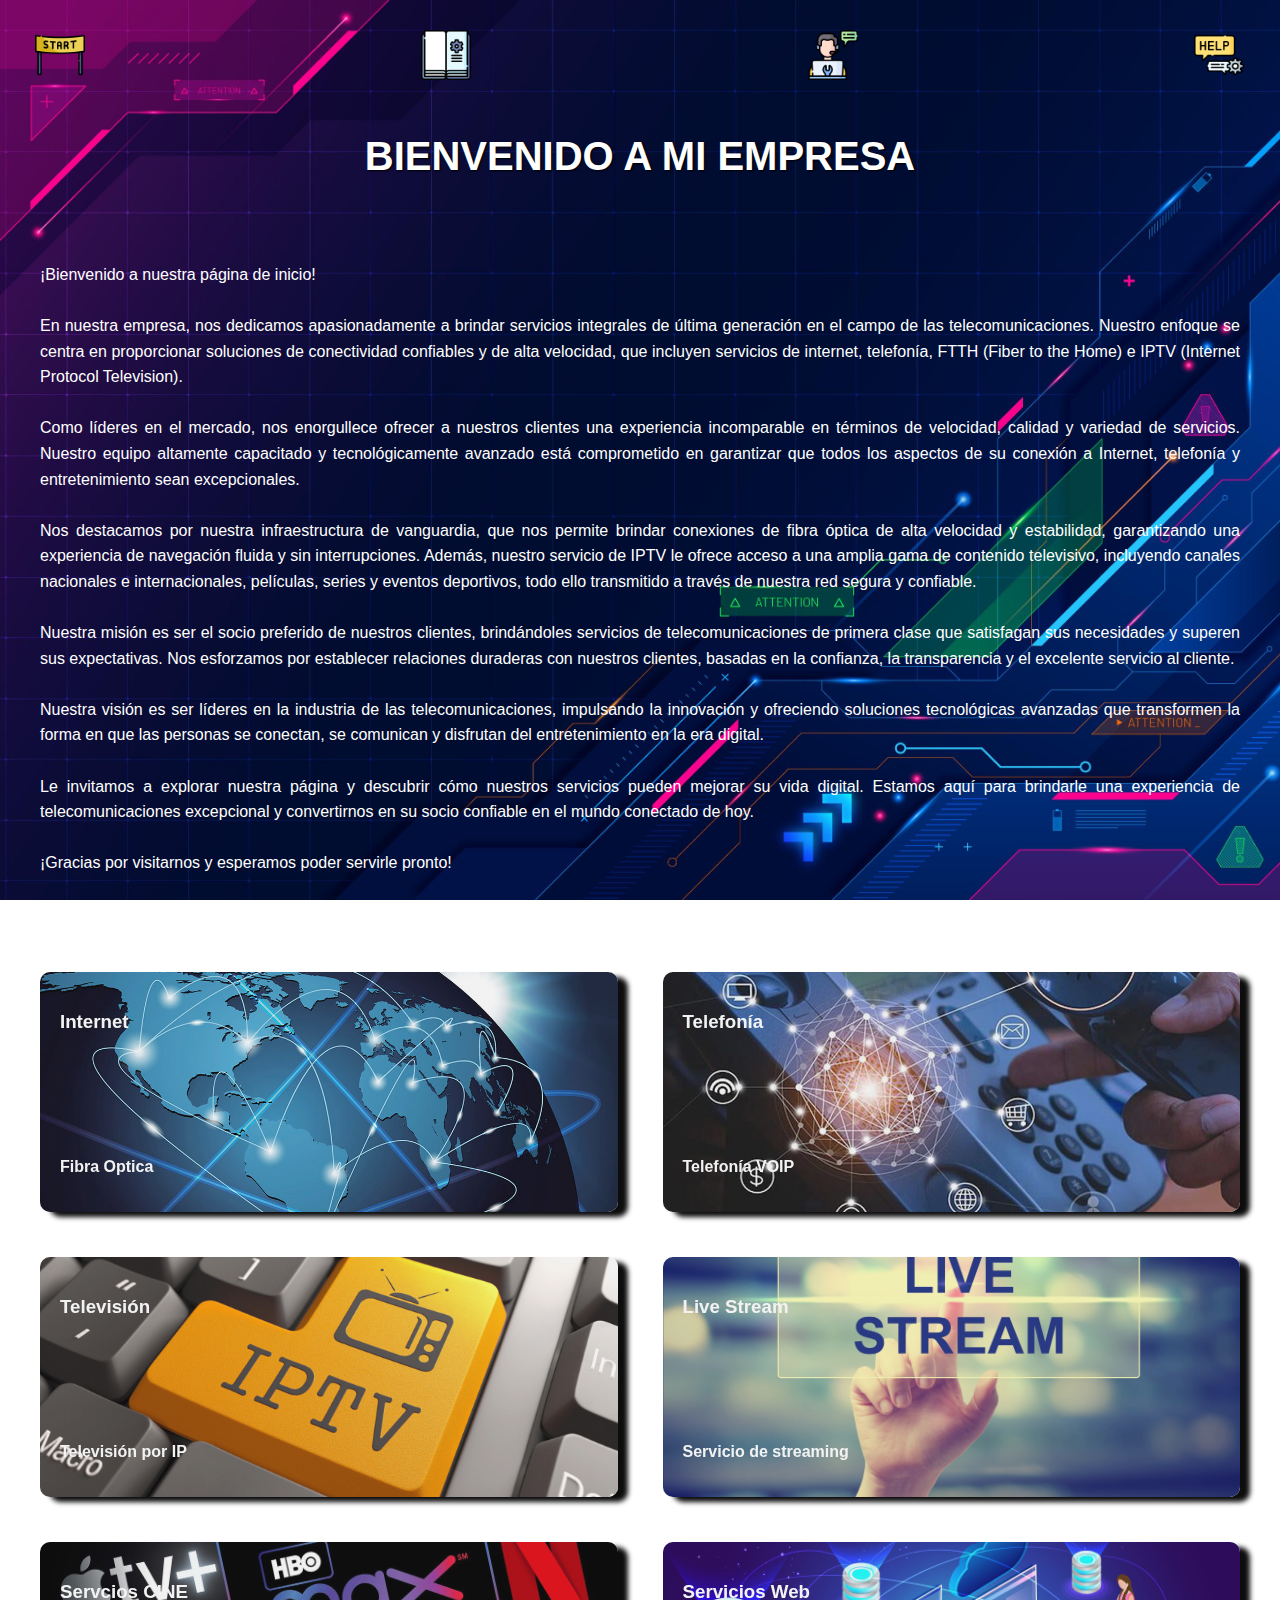
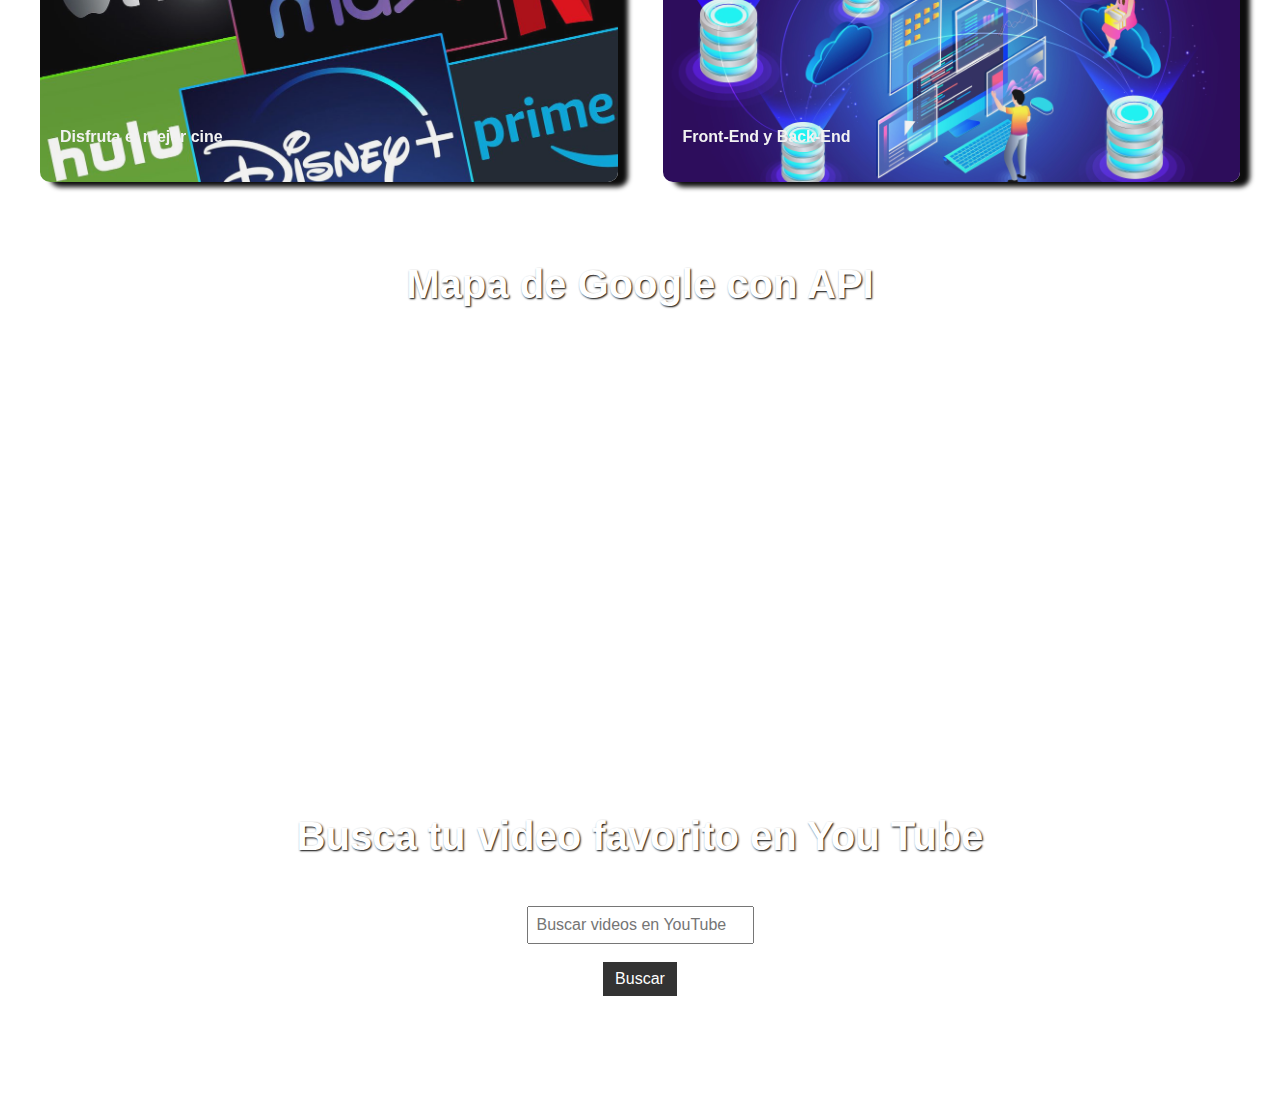
<file: index.html>
<!DOCTYPE html>
<html lang="en">
<head>
    <meta charset="UTF-8">
    <meta http-equiv="X-UA-Compatible" content="IE=edge">
    <meta name="viewport" content="width=, initial-scale=1.0">
    <title>💻 Servicios de Internet 🖥️</title>
    <link rel="stylesheet" href="styles/style.css">
</head>
<body class="content">
    <header>
    </header>
        <!-- Menú de navegación Actualizacion 21/06-->
    <nav>
        <ul id="menu_navegacion">
            <li><a class="active" href="/index.html"><img src="/assets/img/comienzo.png" title="Inicio"height="50px" width="50px"></a></li>
            <li><a href="/assets/pages/institucional.html"><img src="/assets/img/manual.png" title="Institucional"height="50px" width="50px"></a></li>
            <li><a href="/assets/pages/servicios.html"><img src="/assets/img/apoyo-tecnico.png" title="Servicios"height="50px" width="50px"></a></li>
            <li><a href="/assets/pages/autogestion.html"><img src="/assets/img/charlar.png" title="Autogestión"height="50px" width="50px"></a></li>
        </ul>
    </nav>


        <!--Titulo-->

        <h1>BIENVENIDO A MI EMPRESA</h1>
            
        <div class="contenedor">
          <section>
            <p>
              ¡Bienvenido a nuestra página de inicio!<br><br>
              En nuestra empresa, nos dedicamos apasionadamente a brindar servicios integrales de última generación en el campo de las telecomunicaciones. Nuestro enfoque se centra en proporcionar soluciones de conectividad confiables y de alta velocidad, que incluyen servicios de internet, telefonía, FTTH (Fiber to the Home) e IPTV (Internet Protocol Television).<br><br>
              Como líderes en el mercado, nos enorgullece ofrecer a nuestros clientes una experiencia incomparable en términos de velocidad, calidad y variedad de servicios. Nuestro equipo altamente capacitado y tecnológicamente avanzado está comprometido en garantizar que todos los aspectos de su conexión a Internet, telefonía y entretenimiento sean excepcionales.<br><br>
              Nos destacamos por nuestra infraestructura de vanguardia, que nos permite brindar conexiones de fibra óptica de alta velocidad y estabilidad, garantizando una experiencia de navegación fluida y sin interrupciones. Además, nuestro servicio de IPTV le ofrece acceso a una amplia gama de contenido televisivo, incluyendo canales nacionales e internacionales, películas, series y eventos deportivos, todo ello transmitido a través de nuestra red segura y confiable.<br><br>
              Nuestra misión es ser el socio preferido de nuestros clientes, brindándoles servicios de telecomunicaciones de primera clase que satisfagan sus necesidades y superen sus expectativas. Nos esforzamos por establecer relaciones duraderas con nuestros clientes, basadas en la confianza, la transparencia y el excelente servicio al cliente.<br><br>
              Nuestra visión es ser líderes en la industria de las telecomunicaciones, impulsando la innovación y ofreciendo soluciones tecnológicas avanzadas que transformen la forma en que las personas se conectan, se comunican y disfrutan del entretenimiento en la era digital.<br><br>
              Le invitamos a explorar nuestra página y descubrir cómo nuestros servicios pueden mejorar su vida digital. Estamos aquí para brindarle una experiencia de telecomunicaciones excepcional y convertirnos en su socio confiable en el mundo conectado de hoy.<br><br>
              ¡Gracias por visitarnos y esperamos poder servirle pronto!
            </p>
          </section>
        </div>

        <!-- Contenido principal -->
        <div class="contenedor">
            <div class="cont-images">

                <div class="card" div onclick="window.location.href='/assets/pages/servicios.html#internet'" style="background-image: url(assets/img/img-ind-001.jpg);">
                    <div class="textos" id="internet">
                        <h3>Internet</h3>
                        <p>Fibra Optica</p>
                    </div>
                </div>

                <div class="card" div onclick="window.location.href='/assets/pages/servicios.html#telefonia'" style="background-image: url(assets/img/img-ind-002.jpg);">
                    <div class="textos" id="telefonia">
                        <h3>Telefonía</h3>
                        <p>Telefonía VOIP</p>
                    </div>
                </div>
                <div class="card" div onclick="window.location.href='/assets/pages/servicios.html#television'" style="background-image: url(assets/img/img-ind-003.jpg);">
                    <div class="textos" id="television">
                        <h3>Televisión</h3>
                        <p>Televisión por IP</p>
                    </div>
                </div>
                <div class="card" div onclick="window.location.href='/assets/pages/servicios.html#live_stream'" style="background-image: url(assets/img/img-ind-004.jpg);">
                    <div class="textos" id="live_stream">
                        <h3>Live Stream</h3>
                        <p>Servicio de streaming</p>
                    </div>
                </div>
                <div class="card" div onclick="window.location.href='/assets/pages/servicios.html#cine'" style="background-image: url(assets/img/img-ind-005.jpg);">
                    <div class="textos" id="cine">
                        <h3>Servcios CINE</h3>
                        <p>Disfruta el mejor cine</p>
                    </div>
                </div>
                <div class="card" div onclick="window.location.href='/assets/pages/servicios.html#web'" style="background-image: url(assets/img/img-ind-006.jpg);">
                    <div class="textos" id="web">
                        <h3>Servicios Web</h3>
                        <p>Front-End y Back-End</p>
                    </div>
                </div>
            </div>

        </div>

        <div class="map-container">
            <h1>Mapa de Google con API</h1>
            <iframe
                src="https://www.google.com/maps/embed/v1/place?key=AIzaSyAAA5T-knl3f_j5CuagoN4rxtkMp9fCiQc&zoom=15&q=-42.22911646314362,-71.36560475486282"
            ></iframe>
        </div>

        <div class="contenedor">
            <h1>Busca tu video favorito en You Tube</h1>
                <form onsubmit="buscarVideos(event)">
                    <div class="map-container">
                        <input type="text" id="query" placeholder="Buscar videos en YouTube">
                        <br>
                        <button type="submit">Buscar</button>
                    </div>
            </form>
        </div>
        <div id="videos"></div>

        <script src="/assets/scripts/script.js"></script>

    <footer>
        <strong>© 2023 Mi empresa - Todos los derechos reservados</strong>
    </footer>

</body>
</html>
</file>
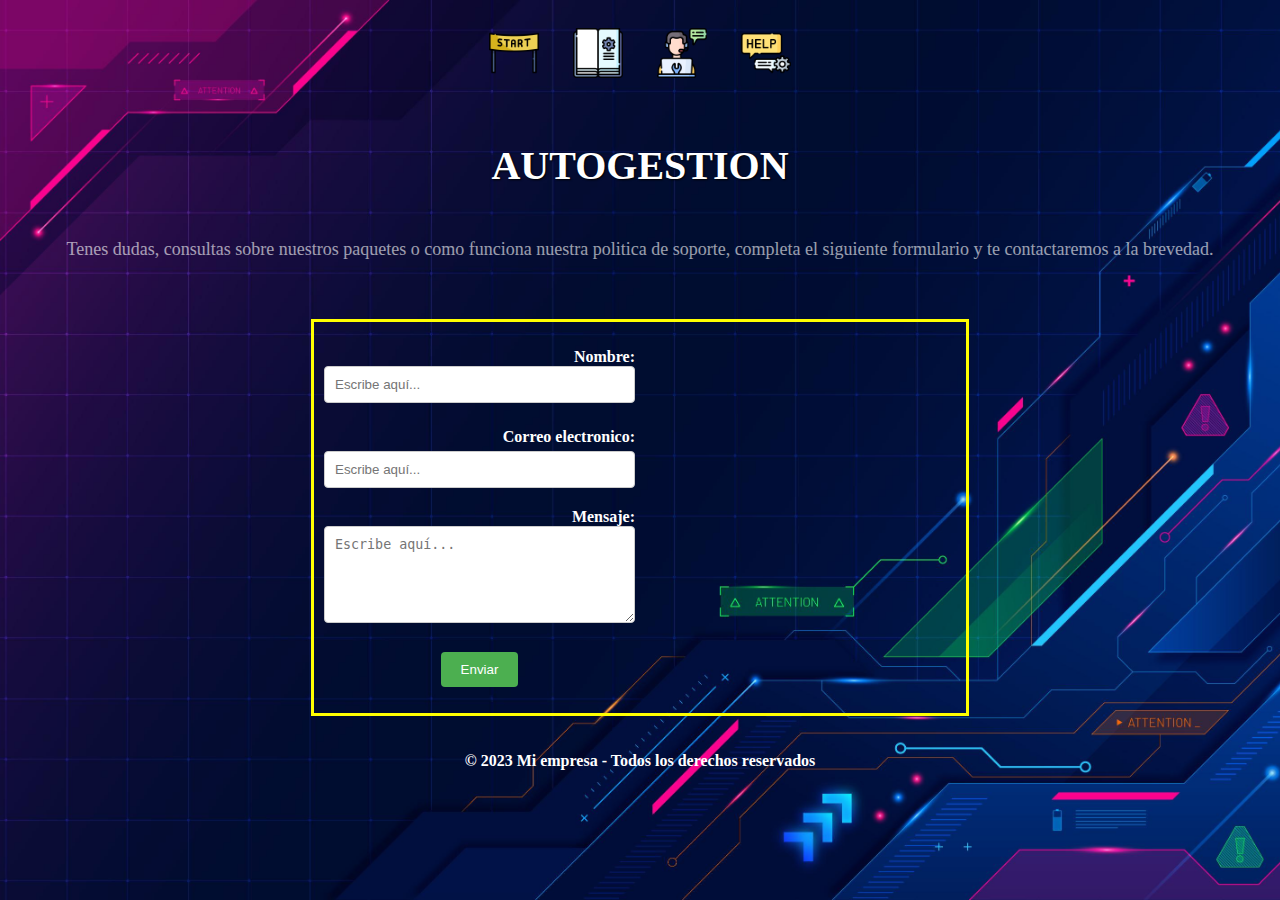
<file: assets/pages/autogestion.html>
<!DOCTYPE html>
<html lang="en">
<head>
    <meta charset="UTF-8">
    <meta http-equiv="X-UA-Compatible" content="IE=edge">
    <meta name="viewport" content="width=, initial-scale=1.0">
    <link rel="stylesheet" href="/styles/autogestion.css">
    <title>💻 Servicios de Internet 🖥️</title>
</head>
<body class="content">
    <header>
    </header>

    <!-- Menú de navegación -->
    <nav>
        <ul id="menu_navegacion">
            <li><a class="active" href="/index.html"><img src="/assets/img/comienzo.png" title="Inicio"height="50px" width="50px"></a></li>
            <li><a href="/assets/pages/institucional.html"><img src="/assets/img/manual.png" title="Institucional"height="50px" width="50px"></a></li>
            <li><a href="/assets/pages/servicios.html"><img src="/assets/img/apoyo-tecnico.png" title="Servicios"height="50px" width="50px"></a></li>
            <li><a href="/assets/pages/autogestion.html"><img src="/assets/img/charlar.png" title="Autogestión"height="50px" width="50px"></a></li>
        </ul>
    </nav>

    <!-- Contenido principal -->

    <h1>AUTOGESTION</h1>

        <section>

            <p>Tenes dudas, consultas sobre nuestros paquetes o como funciona nuestra politica de soporte, completa el siguiente formulario y te contactaremos a la brevedad.</p>
            <br>
            <br>
            
            <form id="formulario">
                <ul class="formulario">
                <div class="casilla">
                    <li>
                        <label for="name">Nombre:
                            <input type="text"  name="name" size="55" placeholder="Escribe aquí...">
                        </label>
                    </li>
                </div>
                    <br>
                <div class="casilla">
                    <li>
                        <label for="mail">Correo electronico:</label>
                            <input type="email" name="mail" size="55" placeholder="Escribe aquí...">
                        </label> 
                    </li>
                </div>
                <br>
                <div class="casilla">
                    <li>
                        <label for="msg">Mensaje:
                            <textarea type="text" name="msg" rows="5" cols="55" placeholder="Escribe aquí..."></textarea>
                        </label>
                    </li>
                </div>
                <br>
                    <li class="button">
                        <button type="submit">
                            Enviar
                        </button>
                    </li>
                </ul>
            </form>
        </section>
        <br>
        <br>

    <!-- Footer -->
    <footer>
        <strong>© 2023 Mi empresa - Todos los derechos reservados</strong>
    </footer>

    <!-- Script -->
    <script src="/assets/scripts/script.js"></script>
</body>
</html>
</file>
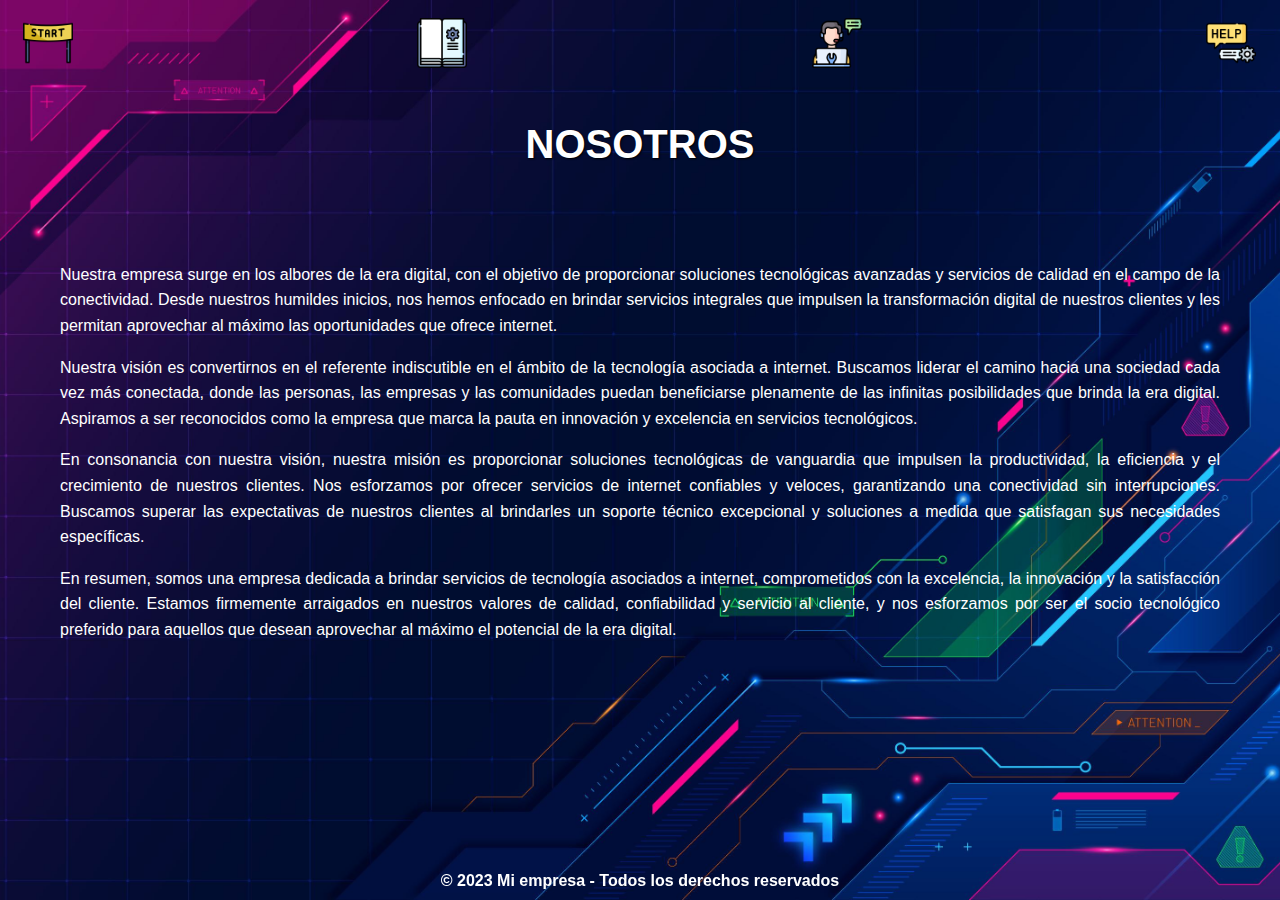
<file: assets/pages/institucional.html>
<!DOCTYPE html>
<html lang="en">
<head>
    <meta charset="UTF-8">
    <meta http-equiv="X-UA-Compatible" content="IE=edge">
    <meta name="viewport" content="width=device-width, initial-scale=1.0">
    <link rel="stylesheet" href="/styles/institucional.css">
    <title>💻 Servicios de Internet 🖥️</title>
</head>
<body class="content">
    <header>
    </header>
        <!-- Menú de navegación -->
        <nav>
            <ul id="menu_navegacion">
                <li><a class="active" href="/index.html"><img src="/assets/img/comienzo.png" title="Inicio"height="50px" width="50px"></a></li>
                <li><a href="/assets/pages/institucional.html"><img src="/assets/img/manual.png" title="Institucional"height="50px" width="50px"></a></li>
                <li><a href="/assets/pages/servicios.html"><img src="/assets/img/apoyo-tecnico.png" title="Servicios"height="50px" width="50px"></a></li>
                <li><a href="/assets/pages/autogestion.html"><img src="/assets/img/charlar.png" title="Autogestión"height="50px" width="50px"></a></li>
            </ul>
        </nav>

      
        <!--Titulo-->

        <h1>NOSOTROS</h1>
        
        <div class="container">

            <p>Nuestra empresa surge en los albores de la era digital, con el objetivo de proporcionar soluciones tecnológicas avanzadas y servicios de calidad en el campo de la conectividad. Desde nuestros humildes inicios, nos hemos enfocado en brindar servicios integrales que impulsen la transformación digital de nuestros clientes y les permitan aprovechar al máximo las oportunidades que ofrece internet.</p>

            <p>Nuestra visión es convertirnos en el referente indiscutible en el ámbito de la tecnología asociada a internet. Buscamos liderar el camino hacia una sociedad cada vez más conectada, donde las personas, las empresas y las comunidades puedan beneficiarse plenamente de las infinitas posibilidades que brinda la era digital. Aspiramos a ser reconocidos como la empresa que marca la pauta en innovación y excelencia en servicios tecnológicos.</p>

            <p>En consonancia con nuestra visión, nuestra misión es proporcionar soluciones tecnológicas de vanguardia que impulsen la productividad, la eficiencia y el crecimiento de nuestros clientes. Nos esforzamos por ofrecer servicios de internet confiables y veloces, garantizando una conectividad sin interrupciones. Buscamos superar las expectativas de nuestros clientes al brindarles un soporte técnico excepcional y soluciones a medida que satisfagan sus necesidades específicas.</p>

            <p>En resumen, somos una empresa dedicada a brindar servicios de tecnología asociados a internet, comprometidos con la excelencia, la innovación y la satisfacción del cliente. Estamos firmemente arraigados en nuestros valores de calidad, confiabilidad y servicio al cliente, y nos esforzamos por ser el socio tecnológico preferido para aquellos que desean aprovechar al máximo el potencial de la era digital.</p>
        </div>
    
    <footer>
        <strong>© 2023 Mi empresa - Todos los derechos reservados</strong>
    </footer>
</body>
</html>
</file>
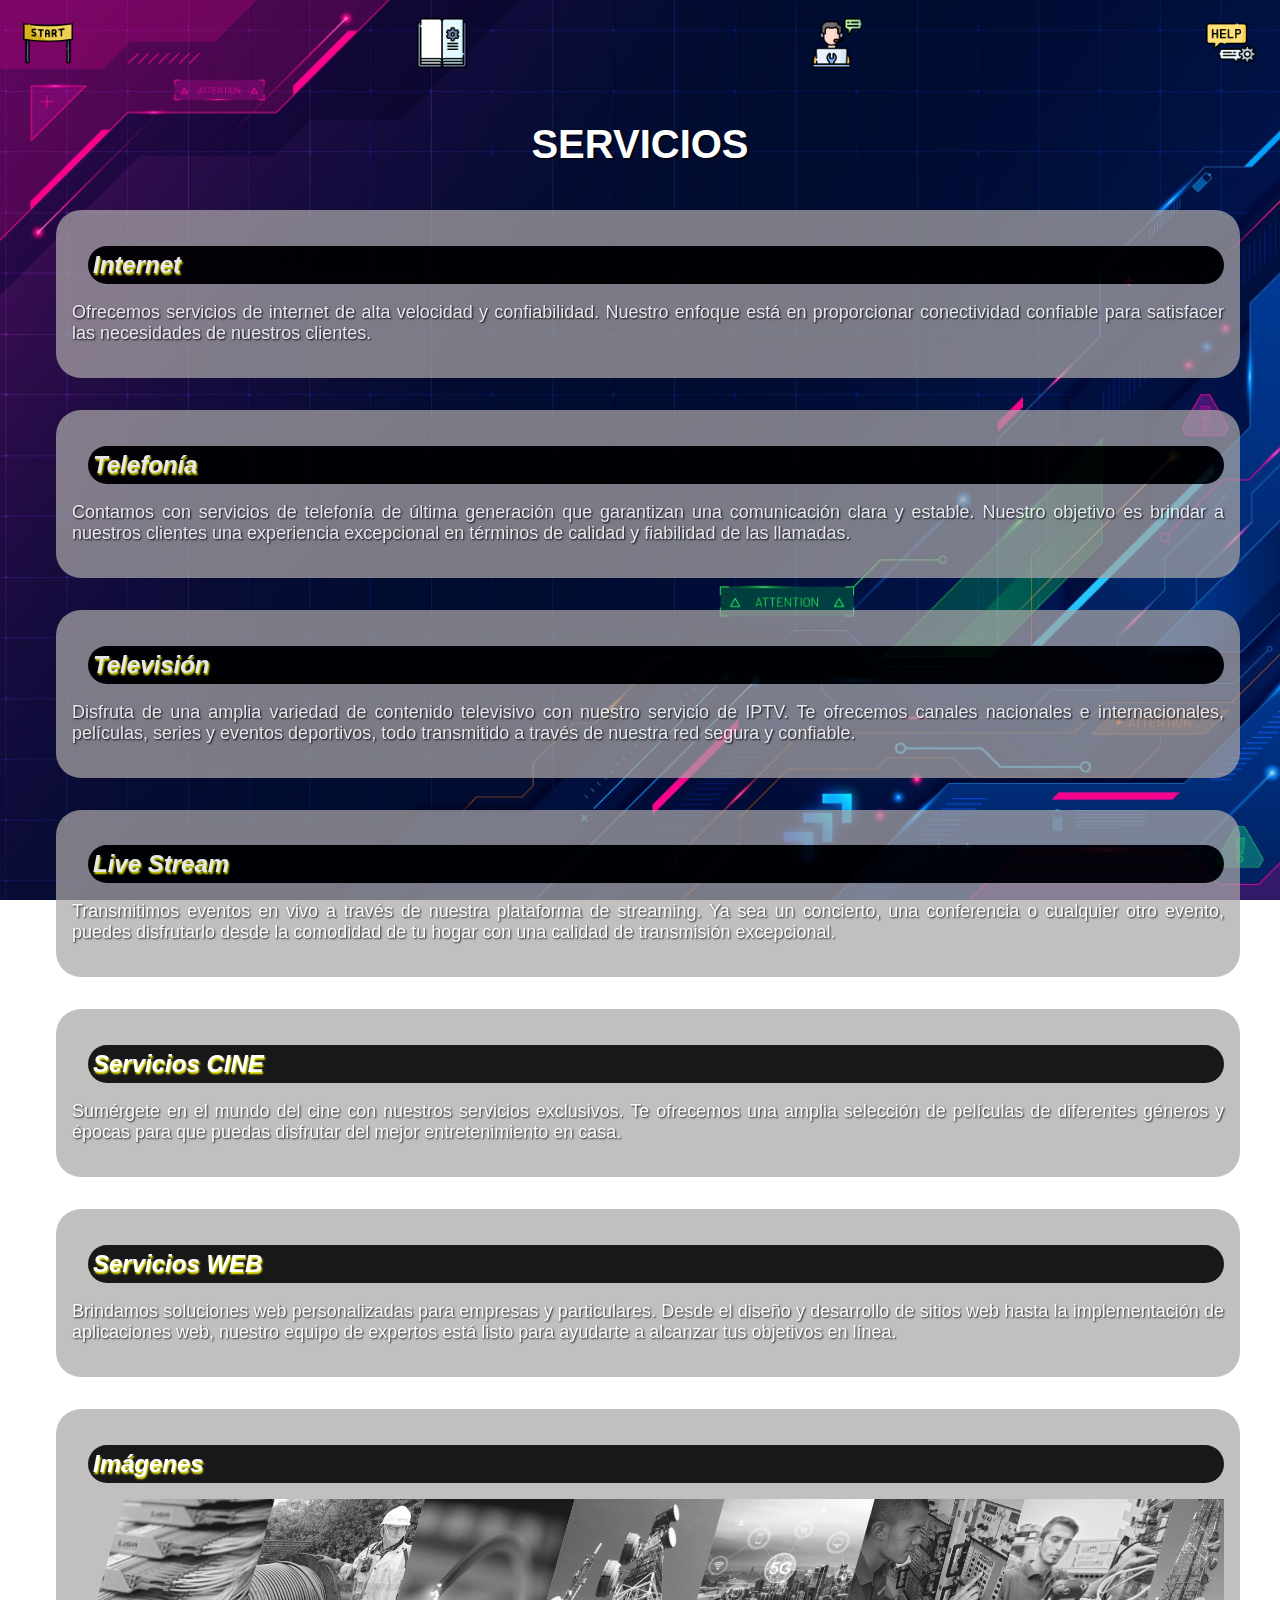
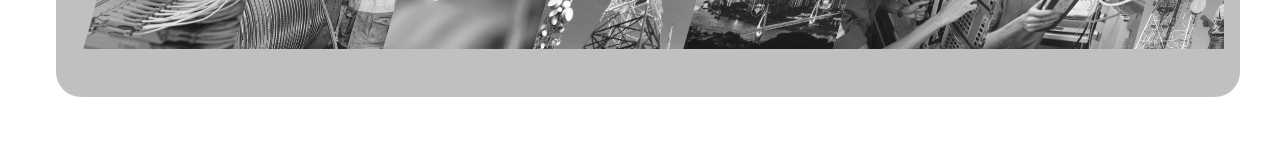
<file: assets/pages/servicios.html>
<!DOCTYPE html>
<html lang="en">
<head>
    <meta charset="UTF-8">
    <meta http-equiv="X-UA-Compatible" content="IE=edge">
    <meta name="viewport" content="width=device-width, initial-scale=1.0">
    <link rel="stylesheet" href="/styles/servicios.css">
    <title>💻 Servicios de Internet 🖥️</title>
   
</head>
<body class="content">
  <header>
  </header>
    <!-- Menú de navegación -->
      <nav>
          <ul id="menu_navegacion">
              <li><a class="active" href="/index.html"><img src="/assets/img/comienzo.png" title="Inicio"height="50px" width="50px"></a></li>
              <li><a href="/assets/pages/institucional.html"><img src="/assets/img/manual.png" title="Institucional"height="50px" width="50px"></a></li>
              <li><a href="/assets/pages/servicios.html"><img src="/assets/img/apoyo-tecnico.png" title="Servicios"height="50px" width="50px"></a></li>
              <li><a href="/assets/pages/autogestion.html"><img src="/assets/img/charlar.png" title="Autogestión"height="50px" width="50px"></a></li>
          </ul>
      </nav>

    <!-- Contenido principal -->
        <h1>SERVICIOS</h1>
      
      <section id="internet">
        <h2>Internet</h2>
        <p>Ofrecemos servicios de internet de alta velocidad y confiabilidad. Nuestro enfoque está en proporcionar conectividad confiable para satisfacer las necesidades de nuestros clientes.</p>
      </section>

      <section id="telefonia">
        <h2>Telefonía</h2>
        <p>Contamos con servicios de telefonía de última generación que garantizan una comunicación clara y estable. Nuestro objetivo es brindar a nuestros clientes una experiencia excepcional en términos de calidad y fiabilidad de las llamadas.</p>
      </section>
    
      <section id="television">
        <h2>Televisión</h2>
        <p>Disfruta de una amplia variedad de contenido televisivo con nuestro servicio de IPTV. Te ofrecemos canales nacionales e internacionales, películas, series y eventos deportivos, todo transmitido a través de nuestra red segura y confiable.</p>
      </section>
    
      <section id="live_stream">
        <h2>Live Stream</h2>
        <p>Transmitimos eventos en vivo a través de nuestra plataforma de streaming. Ya sea un concierto, una conferencia o cualquier otro evento, puedes disfrutarlo desde la comodidad de tu hogar con una calidad de transmisión excepcional.</p>
      </section>
    
      <section id="cine">
        <h2>Servicios CINE</h2>
        <p>Sumérgete en el mundo del cine con nuestros servicios exclusivos. Te ofrecemos una amplia selección de películas de diferentes géneros y épocas para que puedas disfrutar del mejor entretenimiento en casa.</p>
      </section>
    
      <section id="web">
        <h2>Servicios WEB</h2>
        <p>Brindamos soluciones web personalizadas para empresas y particulares. Desde el diseño y desarrollo de sitios web hasta la implementación de aplicaciones web, nuestro equipo de expertos está listo para ayudarte a alcanzar tus objetivos en línea.</p>
      </section>
    
      <section>
        <h2>
          <strong>Imágenes</strong>
        </h2>
        <scroll-container>
          <img src="/assets/img/imlist-img-003.jpg" alt="">
          <img src="/assets/img/imlist-img-005.jpg" alt="">
          <img src="/assets/img/imlist-img-002.jpg" alt="">
          <img src="/assets/img/imlist-img-001.jpg" alt="">
          <img src="/assets/img/imlist-img-010.jpg" alt="">
          <img src="/assets/img/imlist-img-007.jpg" alt="">
          <img src="/assets/img/imlist-img-009.jpg" alt="">
          <img src="/assets/img/imlist-img-008.jpg" alt="">
          <img src="/assets/img/imlist-img-006.jpg" alt="">
          <img src="/assets/img/imlist-img-004.jpg" alt="">
        </scroll-clontainer>

      </section>

  <!-- Footer -->
  <footer>
      <strong>© 2023 Mi empresa - Todos los derechos reservados</strong>
  </footer>

</body>
</html>
</file>
<file: styles/style.css>
*{
    font-family: 'Ubuntu', sans-serif;
 }

ul{
    display: flex;
    flex-direction: row;
    justify-content: space-between;
    list-style-type: none;
    margin: 0;
    padding: 0;
    overflow: hidden;
}

li{
    float: left;
    border-right: 1px solid transparent;
}

li a{
    display: block;
    color: white;
    text-align: center;
    padding: 10px 15px;
    text-decoration: none;
}


li a:hover:not(.active){
    background-color: transparent;
    opacity: 0.7;
}

h1 {
    color: white;
    text-shadow: 1px 1px 2px black;
    font-size: 40px;
    text-align: center;
    margin-top: 40px;
}
.logo-container {
    display: flex;
    align-items: center;
    justify-content: space-around;
}

.logo-container img {
    width: 500px; /* Tamaño de la imagen del logo */
    height: auto;
    margin-right: 1px; /* Espacio entre el logo y el título */
    align-items: center;
}



p{
    color: white;
}

.content{
    background-image: url(/assets/img/fondo.jpg);
    background-size: cover;
    background-attachment: fixed;
    color: white;
}

.contenedor{
    max-width: 1200px;
    margin: auto;
    padding: 40px 0;

    /* Estilos con Grid */
    display: grid;
    grid-template-columns: 3fr;
    gap: 20px;
}

.contenedor section p {
    font-size: 16px; /* Ajusta el tamaño de fuente según tus preferencias */
    text-align: justify;
    line-height: 1.6;
}

.cont-images {
    /* Grid */
    display: grid;
    grid-template-columns: 3fr 3fr;
    gap: 45px;
}

.map-container {
    display: flex;
    flex-direction: column;
    align-items: center;
}

  .map-container h1 {
    text-align: center;
}

  .map-container iframe {
    width: 100%;
    height: 400px;
    max-width: 800px;
    border: none;
}

.card {
    border-radius: 10px;
    min-height: 200px;
    font-weight: bold;
    padding: 20px;
    position: relative;
    overflow: hidden;
    background-size: cover;
    background-position: center center;
    box-shadow: 10px 5px 5px black;
    filter: contrast(0.9);
}

.card:hover {
    filter: contrast(1.2);
}

.card .textos {
    height: 100%;
    /* Flexbox */
    display:  flex;
    flex-direction: column;
    justify-content: space-between;
}



body {
    font-family: Arial, sans-serif;
    margin: 20px;
}

h1 {
    color: hwb(0 100% 0%);
}

form {
    margin-bottom: 20px;
}

input[type="text"] {
    padding: 8px;
    font-size: 16px;
}

button {
    padding: 8px 12px;
    font-size: 16px;
    background-color: #333;
    color: #fff;
    border: none;
    cursor: pointer;
}

button:hover {
    background-color: #555;
}

#videos {
    display: grid;
    grid-template-columns: repeat(auto-fit, minmax(300px, 1fr));
    grid-gap: 20px;
}

#videos div {
    border: 1px solid #ccc;
    padding: 10px;
}

#videos h2 {
    font-size: 18px;
    margin-bottom: 10px;
}

#videos iframe {
    width: 100%;
    height: 0;
    padding-bottom: 56.25%;
    position: relative;
}

#videos iframe[src*="youtube.com"] {
    height: auto;
    padding-bottom: 0;
}

footer{
    position: grid;
    bottom: 0;
    left: 0;
    width: 100%;
    padding: 10px 0;
    text-align: center;
}
</file>
<file: styles/autogestion.css>
/* Estilos para el menú de navegación */
/* contenido */
.content{
  display: flex;
  flex-direction: column;
  text-align: center;
  justify-content: space-between;
  background-image: url(/assets/img/fondo.jpg);
  background-size: cover;
  background-attachment: fixed;
  color: white;
}

/* Estilos para el contenido principal */
h1 {
  color: white;
  text-shadow: 1px 1px 2px black;
  font-size: 40px;
  text-align: center;
  margin-top: 40px;
}

.logo-container {
  display: flex;
  align-items: center;
}

.logo-container img {
  width: 300px; /* Tamaño de la imagen del logo */
  height: auto;
  margin-right: 10px; /* Espacio entre el logo y el título */
  align-items: center;
}

nav {
  display: flex;
  justify-content: center;
  padding: 10px 0;
}

nav ul {
  list-style-type: none;
  margin: 0;
  padding: 0;
}

nav ul li {
  display: inline-block;
  margin-right: 10px;
}

nav ul li:last-child {
  margin-right: 0;
}

nav ul li a {
  display: block;
  color: white;
  text-decoration: none;
  padding: 10px;
}

nav ul li a:hover {
  background-color: #ffffff;
}

section form {
  display: flex;
  margin: auto;
  width: 50%;
  border: 3px solid yellow;
  padding: 10px;
}

section img {
  display: flex;
  margin: auto;
  width: 30%;
  padding: 10px;
}

p {
  font-size: 18px;
  line-height: 1.5;
  margin: 20px;
  text-align: center;
  background-color: transparent;
  color: #ffffff;
  opacity: 0.6;
  border-radius: 5px;
  word-wrap: break-word;
}

/* Estilos generales para el formulario */
#formulario {
  display: flex;
  flex-direction: column;
  align-items: center;
}

.formulario {
  list-style-type: none;
  padding: 0;
}

.casilla {
  margin-bottom: 10px;
}

label {
  display: block;
  color: #ffffff;
  font-weight: bold;
  margin-bottom: 5px;
}

input[type="text"],
input[type="email"],
textarea {
  width: 100%;
  padding: 10px;
  border: 1px solid #ccc;
  border-radius: 4px;
  box-sizing: border-box;
}

button[type="submit"] {
  padding: 10px 20px;
  background-color: #4CAF50;
  color: white;
  border: none;
  border-radius: 4px;
  cursor: pointer;
}

/* Estilos para pantallas pequeñas */
@media screen and (max-width: 600px) {
  label,
  input[type="text"],
  input[type="email"],
  textarea,
  button[type="submit"] {
    width: 100%;
  }
  
  button[type="submit"] {
    margin-top: 10px;
  }
}

/* Estilos para pantallas medianas y grandes */
@media screen and (min-width: 601px) {
  .formulario {
    display: grid;
    grid-template-columns: repeat(2, 1fr);
    gap: 10px;
  }
  
  label {
    text-align: right;
  }
  
  input[type="text"],
  input[type="email"],
  textarea {
    width: 100%;
  }
  
  button[type="submit"] {
    justify-self: center;
  }
}
</file>
<file: styles/institucional.css>
*{
    font-family: 'Ubuntu', sans-serif;
 }

/* Estilos para el menú de navegación */
ul {
    
    display: flex;
    flex-direction: row;
    justify-content: space-between;
    list-style-type: none;
    margin: 0;
    padding: 0;
    overflow: hidden;    
}

li {
    float: left;
    border-right: 1px solid transparent;
}

li a {
    display: block;
    color: white;
    text-align: center;
    padding: 10px 15px;
    text-decoration: none;
}

/* Cambiar el fondo del enlace cuando el mouse está encima menos Inicio */
li a:hover:not(.active){
    background-color: transparent;
    opacity: 0.7;
}

/* Contenido */
.content{
    display: flex;
    flex-direction: column;
    text-align: center;
    justify-content: space-around;
    background-image: url(/assets/img/fondo.jpg);
    background-size: cover;
    background-attachment: fixed;
    color: white;
}

/* Estilos para el contenido principal */
h1 {
    color: white;
    text-shadow: 1px 1px 2px black;
    font-size: 40px;
    text-align: center;
    margin-top: 40px;
}
.logo-container{
    padding: 0;
    margin: 0;
    display: flex;
    flex-direction: row;
    align-items: center;
    justify-content: space-around;
}
  
.logo-container img {
    width: 200px; /* Tamaño de la imagen del logo */
    height: auto;
    margin-right: 10px; /* Espacio entre el logo y el título */
    align-items: center;
}
  
  
.container {
    margin: 2rem;    
    text-align: justify;
    font-size: 16px;
    line-height: 1.6;
    padding: 20px;
    justify-content: center;
}
  
footer{
    
    position: fixed;
    bottom: 0;
    left: 0;
    width: 100%;
    padding: 10px 0;
    text-align: center;
}
</file>
<file: styles/servicios.css>
*{
    font-family: 'Ubuntu', sans-serif;
 }

/* Estilos para el menú de navegación */
ul {
    display: flex;
    flex-direction: row;
    justify-content: space-between;
    list-style-type: none;
    margin: 0;
    padding: 0;
    overflow: hidden;
}

li {
    float: left;
    border-right: 1px solid transparent;
}

li a {
    display: block;
    color: white;
    text-align: center;
    padding: 10px 15px;
    text-decoration: none;
}

/* Cambiar el fondo del enlace cuando el mouse está encima menos Inicio */
li a:hover:not(.active){
    background-color: transparent;
    opacity: 0.7;
}

/* Contenido */
.content{
    display: flex;
    flex-direction: column;
    text-align: center;
    justify-content: space-between;
    background-image: url(/assets/img/fondo.jpg);
    background-size: cover;
    background-attachment: fixed;
    color: white;
}

h1 {
    color: white;
    text-shadow: 1px 1px 2px black;
    font-size: 40px;
    text-align: center;
    margin-top: 40px;
}

.logo-container{
    padding: 0;
    margin: 0;
    display: flex;
    flex-direction: row;
    align-items: center;
    justify-content: space-around;
}
  
.logo-container img {
    width: 200px; /* Tamaño de la imagen del logo */
    height: auto;
    margin-right: 10px; /* Espacio entre el logo y el título */
    align-items: center;
}

p {
    font-size: 18px;
    color: white;
    text-align: justify;
    text-shadow: 1px 1px 2px black;
}

section {
    object-position: center;
    text-align: justify;
    padding: 1rem;
    margin: 1rem;
    margin-left: 3rem;
    margin-right: 2rem;
    background: rgba(170, 166, 166, 0.8);
    opacity: 0.9;
    box-shadow: 0 3px 10px 0 rgba(#000, 0.1);
    border-radius: 25px;
}

h2 {
    color: white;
    text-align: center;
    display: flex;
    background-color: black;
    margin-left: 1rem;
    margin-bottom: 1rem;
    font-style: italic;
    font-weight: bold;
    border-radius: 30px;
    padding: 5px;
    text-shadow: 1px 2px 2px yellow;
}
  
scroll-container {
    
    display: flex;
    padding-left: 2rem;
    overflow-x: scroll;
    scroll-padding: 5rem; 
}

scroll-container img:not(:hover) {
    
    margin: 0 0 2rem 0;
    flex: 0 0 150px;
    width: 150px;
    height: 150px;
    filter: grayscale();
    transform: skew(-15.5deg);
    transition: all 5s ease-in-out;
}

scroll-container img:hover {
    
    flex: 0 0 150px;
    width: 225px;
    height: 225px;
    opacity: 1;
    transform: skew(0.5deg);
    transition: all 2s ease-in-out;
    width: 225px;
    height: 225px;
}  

footer{
    position: relative;
    bottom: 0;
    left: 0;
    width: 100%;
    padding: 10px 0;
    text-align: center;
}
</file>
